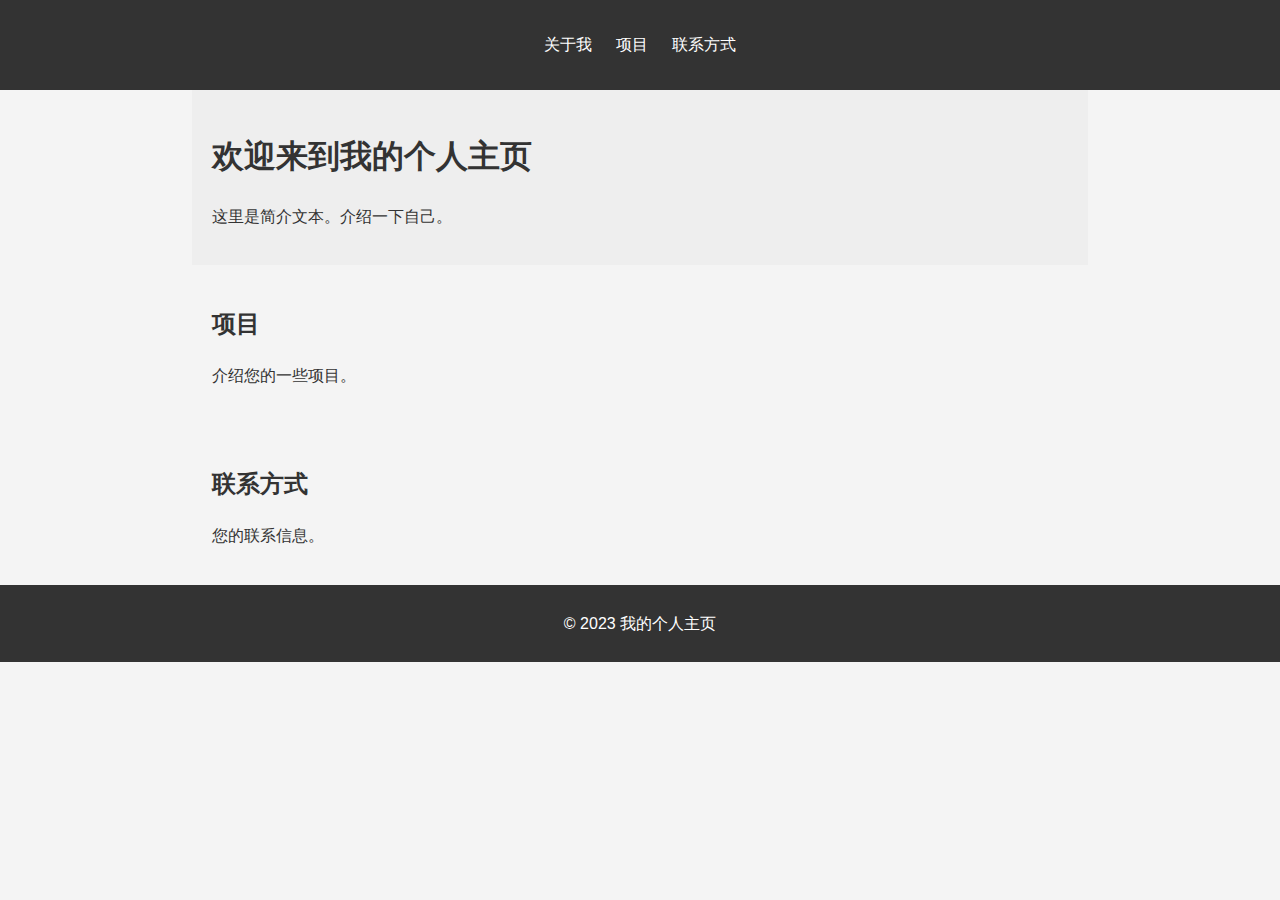
<file: index.html>
<!DOCTYPE html>
<html lang="zh">
<head>
    <meta charset="UTF-8">
    <meta name="viewport" content="width=device-width, initial-scale=1.0">
    <title>我的个人主页</title>
    <link rel="stylesheet" href="style.css">
</head>
<body>
    <header>
        <nav>
            <ul>
                <li><a href="#about">关于我</a></li>
                <li><a href="#projects">项目</a></li>
                <li><a href="#contact">联系方式</a></li>
            </ul>
        </nav>
    </header>

    <section id="about">
        <h1>欢迎来到我的个人主页</h1>
        <p>这里是简介文本。介绍一下自己。</p>
    </section>

    <section id="projects">
        <h2>项目</h2>
        <p>介绍您的一些项目。</p>
        <!-- 项目列表 -->
    </section>

    <section id="contact">
        <h2>联系方式</h2>
        <p>您的联系信息。</p>
    </section>

    <footer>
        <p>&copy; 2023 我的个人主页</p>
    </footer>
</body>
</html>
</file>
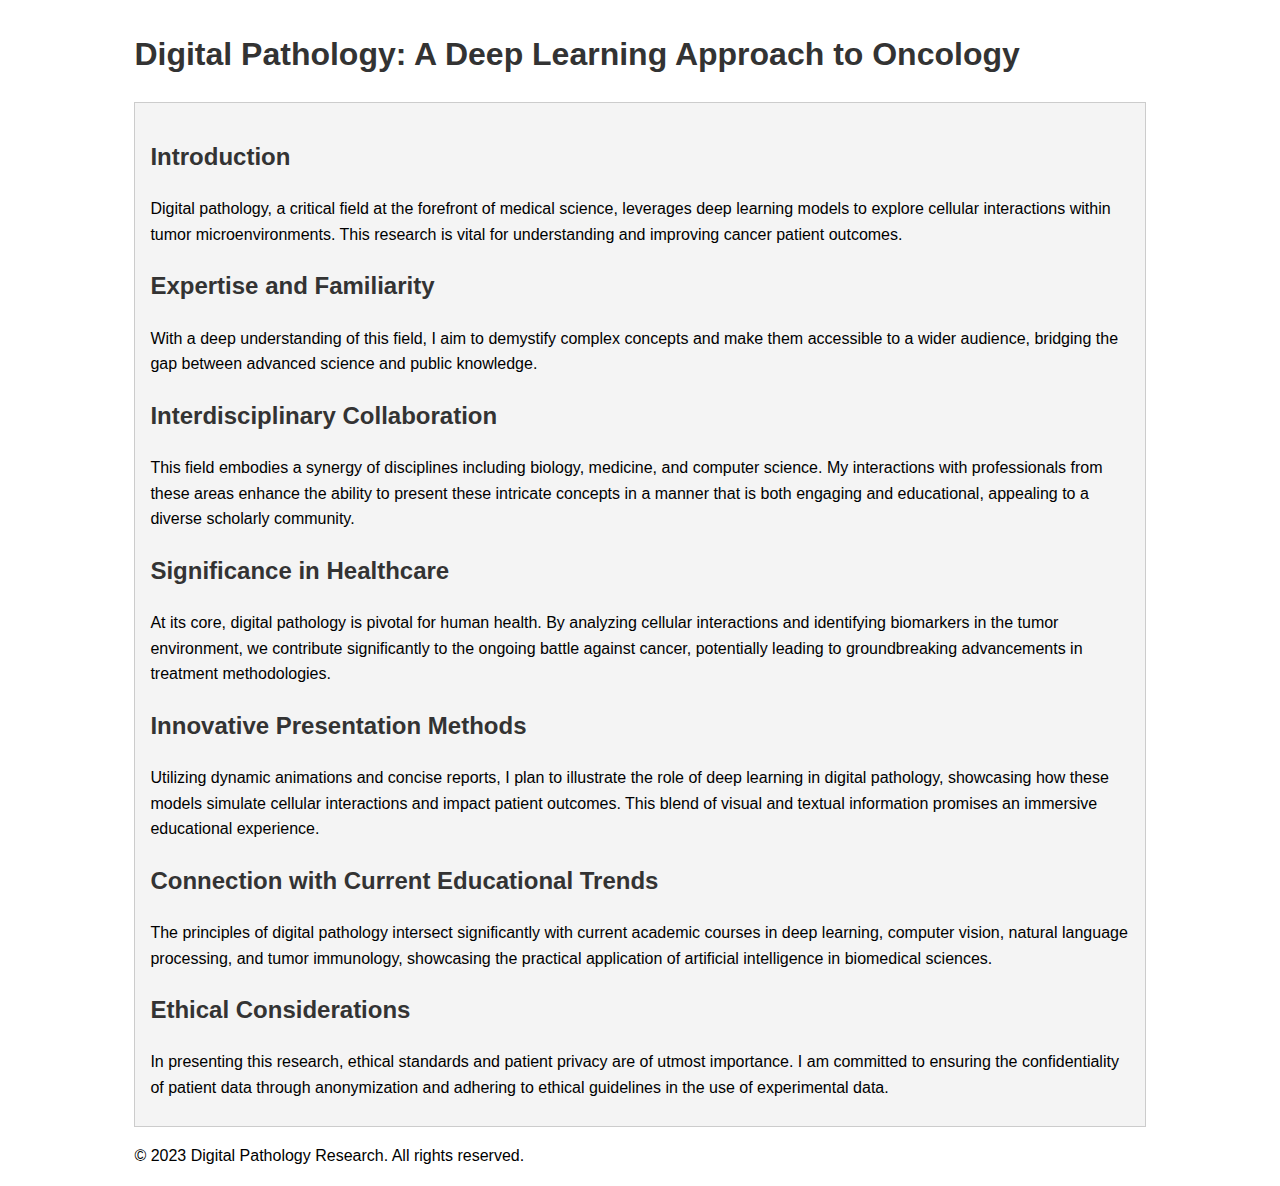
<file: homework.html>
<!DOCTYPE html>
<html lang="en">
<head>
    <meta charset="UTF-8">
    <meta name="viewport" content="width=device-width, initial-scale=1.0">
    <title>Digital Pathology Research</title>
    <style>
        body { font-family: Arial, sans-serif; line-height: 1.6; }
        .container { width: 80%; margin: auto; overflow: hidden; }
        .main-content { padding: 15px; background: #f4f4f4; border: #ccc 1px solid; margin-top: 5px; }
        h1, h2 { color: #333; }
        p { margin-bottom: 10px; }
    </style>
</head>
<body>
    <div class="container">
        <header>
            <h1>Digital Pathology: A Deep Learning Approach to Oncology</h1>
        </header>
        <section class="main-content">
            <h2>Introduction</h2>
            <p>Digital pathology, a critical field at the forefront of medical science, leverages deep learning models to explore cellular interactions within tumor microenvironments. This research is vital for understanding and improving cancer patient outcomes.</p>
            
            <h2>Expertise and Familiarity</h2>
            <p>With a deep understanding of this field, I aim to demystify complex concepts and make them accessible to a wider audience, bridging the gap between advanced science and public knowledge.</p>

            <h2>Interdisciplinary Collaboration</h2>
            <p>This field embodies a synergy of disciplines including biology, medicine, and computer science. My interactions with professionals from these areas enhance the ability to present these intricate concepts in a manner that is both engaging and educational, appealing to a diverse scholarly community.</p>

            <h2>Significance in Healthcare</h2>
            <p>At its core, digital pathology is pivotal for human health. By analyzing cellular interactions and identifying biomarkers in the tumor environment, we contribute significantly to the ongoing battle against cancer, potentially leading to groundbreaking advancements in treatment methodologies.</p>

            <h2>Innovative Presentation Methods</h2>
            <p>Utilizing dynamic animations and concise reports, I plan to illustrate the role of deep learning in digital pathology, showcasing how these models simulate cellular interactions and impact patient outcomes. This blend of visual and textual information promises an immersive educational experience.</p>

            <h2>Connection with Current Educational Trends</h2>
            <p>The principles of digital pathology intersect significantly with current academic courses in deep learning, computer vision, natural language processing, and tumor immunology, showcasing the practical application of artificial intelligence in biomedical sciences.</p>

            <h2>Ethical Considerations</h2>
            <p>In presenting this research, ethical standards and patient privacy are of utmost importance. I am committed to ensuring the confidentiality of patient data through anonymization and adhering to ethical guidelines in the use of experimental data.</p>
        </section>
        <footer>
            <p>&copy; 2023 Digital Pathology Research. All rights reserved.</p>
        </footer>
    </div>
</body>
</html>
</file>
<file: style.css>
body {
    font-family: Arial, sans-serif;
    line-height: 1.6;
    margin: 0;
    padding: 0;
    color: #333;
    background-color: #f4f4f4;
}

header {
    background: #333;
    color: #fff;
    padding: 1rem 0;
    text-align: center;
}

header nav ul {
    list-style: none;
    padding: 0;
}

header nav ul li {
    display: inline;
    margin: 0 10px;
}

header nav ul li a {
    color: #fff;
    text-decoration: none;
}

section {
    padding: 20px;
    margin: 0 15%;
}

section#about {
    background: #eee;
}

footer {
    text-align: center;
    padding: 10px 0;
    background: #333;
    color: white;
}

@media screen and (max-width: 600px) {
    section {
        margin: 0 5%;
    }
}
</file>
